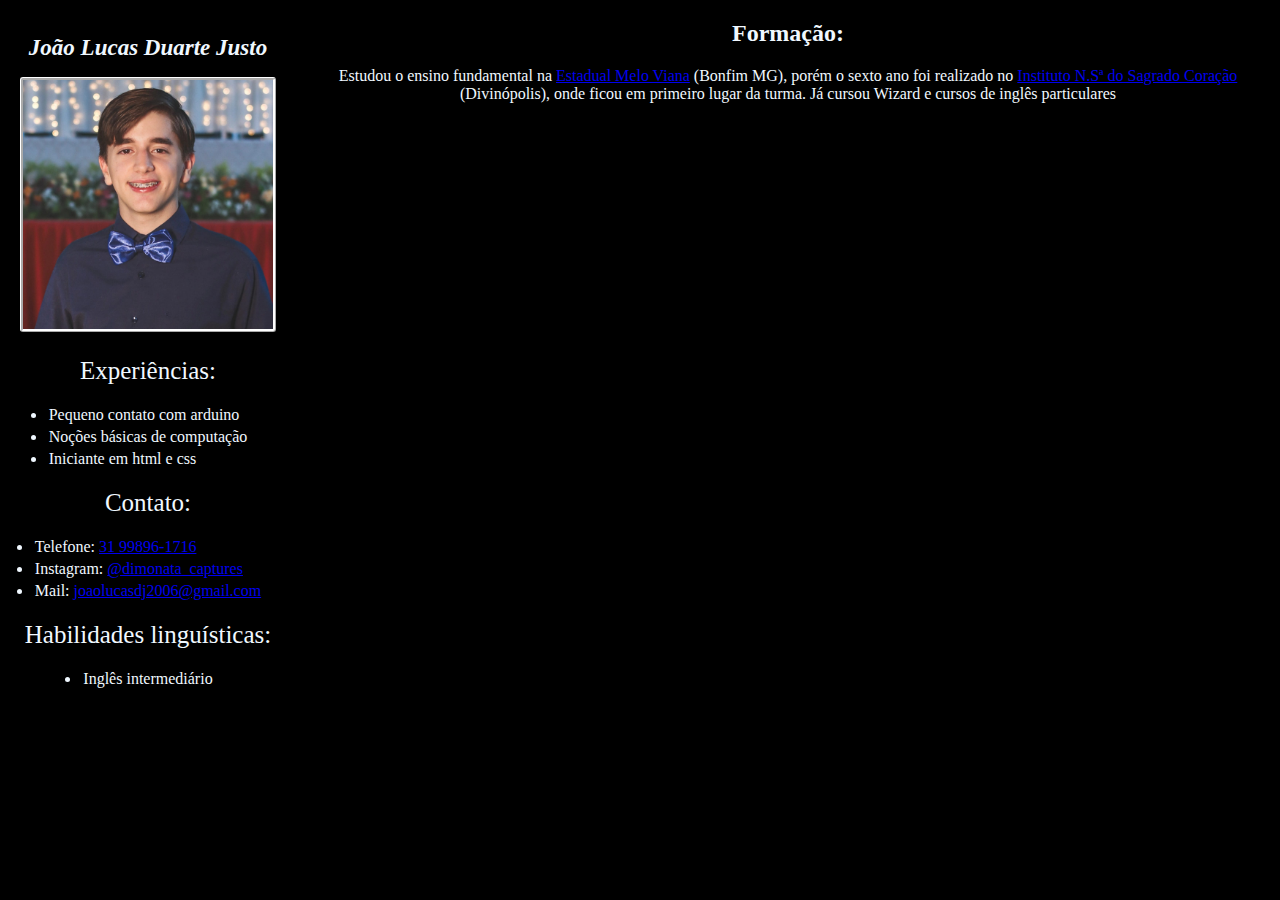
<file: meu projeto/index.html>
<!DOCTYPE html>
<html lang="en">

<head>
    <meta charset="UTF-8">
    <meta name="viewport" content="width=device-width, initial-scale=1.0">
    <title>Meu currículo</title>
    <link rel="stylesheet" href="style.css">
    <style>

    </style>
</head>

<body>
    <div class="formação">
        <h2>Formação:</h2>
        <p3>Estudou o ensino fundamental na <a href="https://maps.app.goo.gl/ra8rrx7Yf8wTEKhN7" target="_blank">Estadual Melo Viana</a> (Bonfim MG), porém o sexto ano foi realizado no
            <a href="https://maps.app.goo.gl/iojjVBCictFXemJC9" target="_blank">Instituto N.Sª do Sagrado Coração</a> (Divinópolis), onde ficou em primeiro lugar da turma. Já cursou Wizard e
            cursos de inglês particulares 
        </p3>
    </div>
    <div class="left">
        <h1>João Lucas Duarte Justo</h1>
        <img src="./960bca09-7ea2-4679-8158-def9361710bf.jpg" width="250px">
        <p>Experiências:
        </p>
        <ul>
            <li>Pequeno contato com arduino</li>
            <li>Noções básicas de computação</li>
            <li>Iniciante em html e css</li>
        </ul>
        <p1>Contato:
        </p1>
        <ul>
            <li>Telefone: <a href="https://api.whatsapp.com/send/?phone=5531998961716&type=phone_number&app_absent=0&fbclid=PAZXh0bgNhZW0CMTEAAaZD9pq2v25fSe810Sy_kyH4D7zxAValgkoIX5bF6-6u-Wk6XFw69SQomMs_aem_n0wwtMf3Yrl8u8Jy-6zp4Q" target="_blank">31 99896-1716</a></li>
            <li>Instagram: <a href="https://www.instagram.com/dimonata_captures?igsh=MW1sbnZ6YnR5aHZmYw==" target="_blank">@dimonata_captures</a></li>
            <li>Mail: <a href="mailto:joaolucasdj2006@gmail.com?subject=Curr%C3%ADculo&amp;body=Me%20interessei%20pelo%20seu%20curr%C3%ADculo" target="_blank">joaolucasdj2006@gmail.com</a></li>
        </ul>
        <p2>Habilidades linguísticas:</p2>
        <ul>
            <li>Inglês intermediário</li>
        </ul>
    </div>
</body>

</html>
</file>
<file: meu projeto/style.css>
body {
    background-repeat: no-repeat;
    background-color: black;
    display: flex;
    flex-direction: row-reverse;
    margin: 0;
    padding: 0;
    color: aliceblue;
}

.formação {
    display: flex;
    flex-direction: column;
    text-align: center;
    align-items: center;
}

.left {
    align-items: center;
    text-align: center;
    flex-direction: column;
    display: flex;
    background-image: url(https://wallpaperaccess.com/full/1202950.jpg);
    padding: 20px;
    background-repeat: no-repeat;
    background-size: cover;
}

p {
    font-size: 25px;
    margin-bottom: 0px;
}

p1 {
    color: aliceblue;
    font-size: 25px;
}

p2 {
    color: aliceblue;
    font-size: 25px;
}

h1 {
    font-style:italic;
    color:aliceblue;
    font-size: 23px;
}

ul {
    color: aliceblue;
    padding: 3px;
}

img {
    border-style: ridge;
    border-color: white;
    border-width: 3px;
    border-radius: 3px;
}

li {
    padding: 2px;
    text-align:left;
}

@media (max-width:350px) {
    body {

        display: flex;
        flex-direction: column-reverse;

    }
}
</file>
